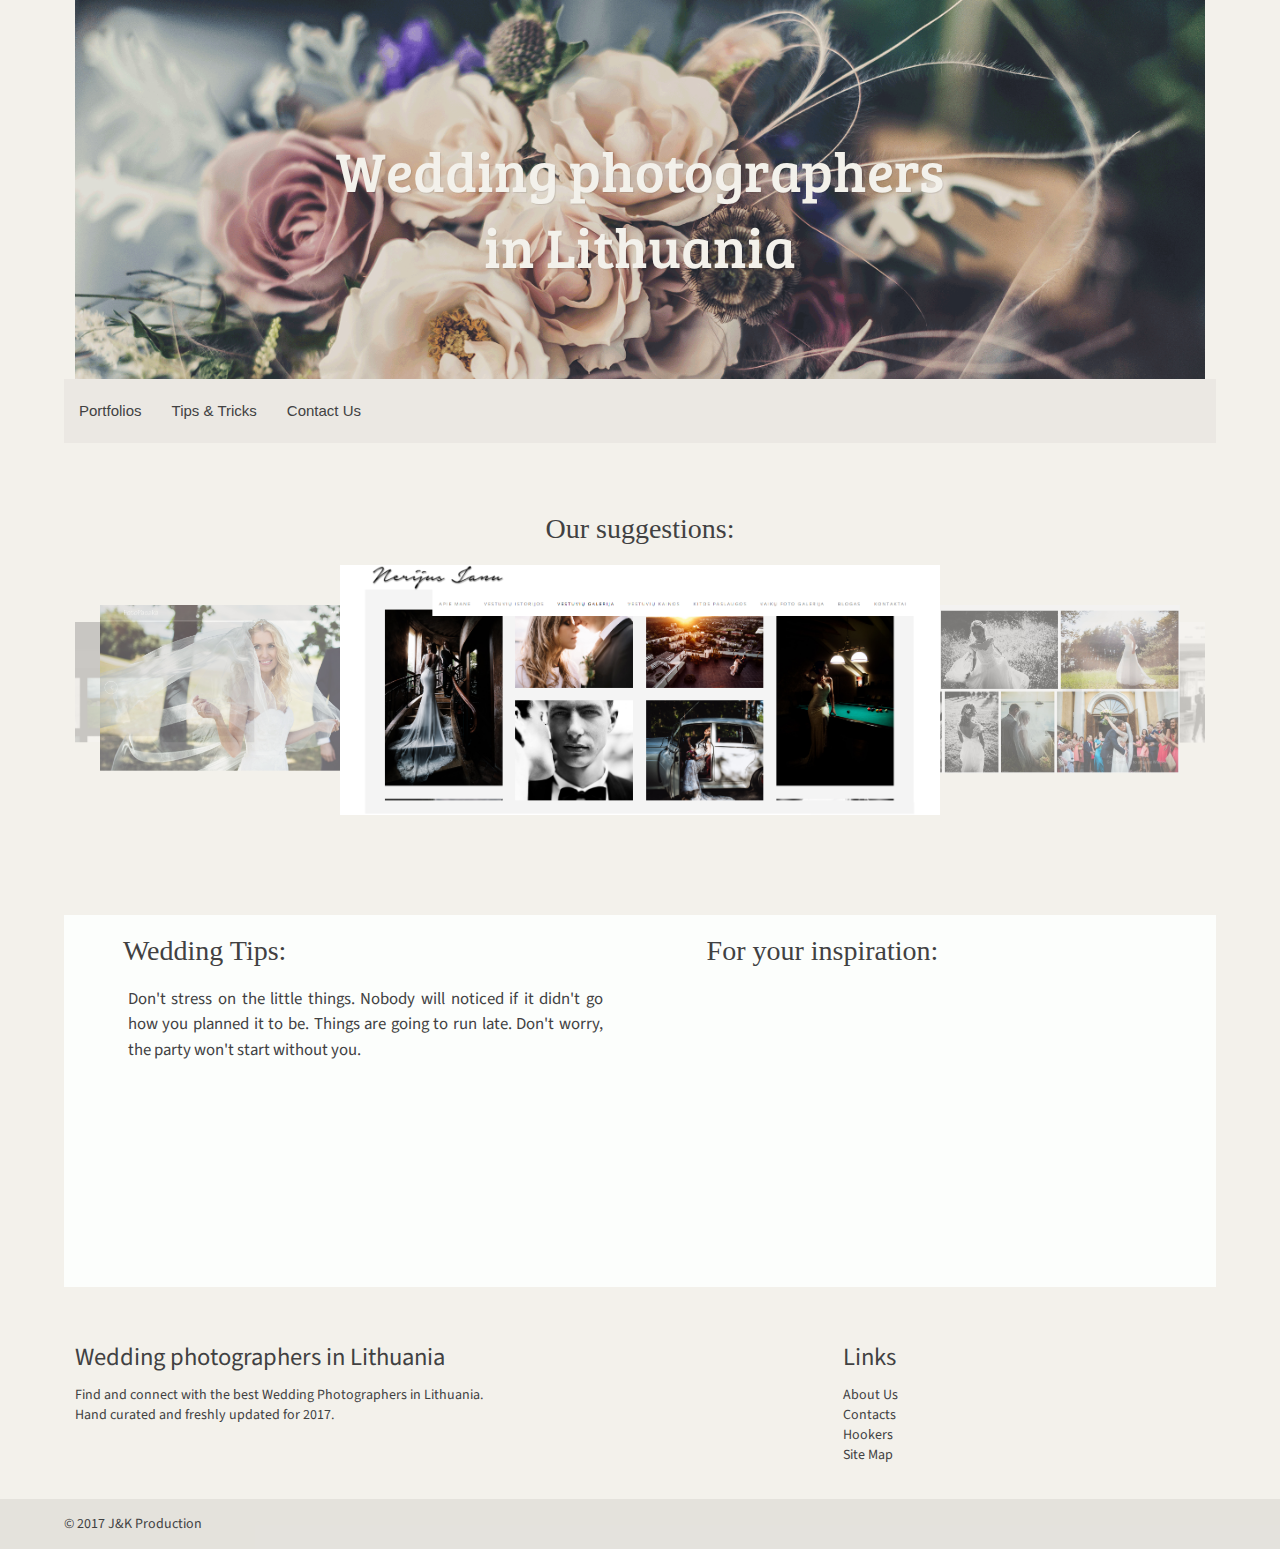
<file: Turing-Final-Project-2.0/index.html>
<!DOCTYPE html>
<html>
<head>
    <meta charset="utf-8" />
    <title>Photographers for your special day</title>
    <link rel="stylesheet" href="https://cdnjs.cloudflare.com/ajax/libs/materialize/0.99.0/css/materialize.min.css">
    <link rel="stylesheet" href="styles.css" />
    <link rel="stylesheet" href="http://fonts.googleapis.com/css?family=Rochester|Bree+Serif">
    <link href="https://fonts.googleapis.com/css?family=Source+Sans+Pro" rel="stylesheet">
</head>
<body>
    <div class="container">
        <div class="row">
            <div class="col s12">
            		<header>
            		  	<h1>Wedding photographers<br> in Lithuania</h1>
            		</header>
            </div>
        </div>

        <nav>
            <div class="nav-wrapper">
                <ul id="nav-mobile" class="left hide-on-med-and-down">
                    <li><a href="#portfolios">Portfolios</a></li>
                    <li><a href="#tricks">Tips & Tricks</a></li>
                    <li><a href="#contact">Contact Us</a></li>
                </ul>
            </div>
        </nav>

        <div class="row"> 
            <div class="col s12">   
                <h3>Our suggestions:</h3>
                <div class="carousel" id="portfolios">
                	<a class="carousel-item" href="http://www.janu.lt/galleries/meniskos-vestuviu-nuotraukos/" target="_blank"><img src="photographers/s1.jpg" alt="Nerijus Janu" /></a>
                	<a class="carousel-item" href="http://www.nuotrauka.lt/" target="_blank"><img src="photographers/s2.jpg" alt="Nuotrauka" /></a>
                	<a class="carousel-item" href="http://www.fotogidas.lt" target="_blank"><img src="photographers/s3.jpg" alt="Foto Gidas" /></a>
                	<a class="carousel-item" href="http://gembis.com/vestuves/" target="_blank"><img src="photographers/s4.jpg" alt="Gediminas Treciokas" /></a>
                	<a class="carousel-item" href="http://rutosfotografija.lt/" target="_blank"><img src="photographers/s5.jpg" alt="Rutos fotografija" /></a>
                	<a class="carousel-item" href="http://tasfotografas.lt/" target="_blank"><img src="photographers/s6.jpg" alt="Tas Fotografas" /></a>
                	<a class="carousel-item" href="http://www.vytasfoto.lt/" target="_blank"><img src="photographers/s7.jpg" alt="Markevicius" /></a>
                    <a class="carousel-item" href="http://indremi.weebly.com" target="_blank"><img src="photographers/s8.jpg" alt="Indre Mi" width="400"/></a>
                    <a class="carousel-item" href="http://www.tadiena.lt/vestuves/" target="_blank"><img src="photographers/s9.jpg" alt="Ta Diena" /></a>
                    <a class="carousel-item" href="http://www.laurapeckauskiene.com" target="_blank"><img src="photographers/s10.jpg" alt="Peckauskiene" /></a>
                    <a class="carousel-item" href="http://www.fotopasaka.lt" target="_blank"><img src="photographers/s11.jpg" alt="Foto Pasaka" /></a>
                </div>
            </div>
        </div>

        <div class="row">
            <div class="col s6 tips-inspiration">
                <div class="tips-block" id="tricks">
                    <h3>Wedding Tips:</h3>
                    <div id="tips" class="wedding-tips">
                        Don't stress on the little things. Nobody will noticed if it didn't go how you planned it to be. Things are going to run late. Don't worry, the party won't start without you.
                    </div>
                </div>
            </div>
            <div class="col s6 tips-inspiration">
                <div class="inspiration-block">
                    <h3>For your inspiration:</h3>
                    <div id="results" class="inspiration">
                    
                    </div>
                </div>
            </div>
        </div>
		</div>

    <footer class="page-footer" id="contact">
      <div class="container">
        <div class="row">
            <div class="col l6 s12">
                <h5 class="white-text">Wedding photographers in Lithuania</h5>
                <p class="grey-text text-lighten-4">Find and connect with the best Wedding Photographers in Lithuania.<br> Hand curated and freshly updated for 2017.</p>
            </div>
          <div class="col l4 offset-l2 s12">
              <h5 class="white-text">Links</h5>
              <ul>
                <li><a class="grey-text text-lighten-3" href="#!">About Us</a></li>
                <li><a class="grey-text text-lighten-3" href="#!">Contacts</a></li>
                <li><a class="grey-text text-lighten-3" href="#!">Hookers</a></li>
                <li><a class="grey-text text-lighten-3" href="#!">Site Map</a></li>
              </ul>
          </div>
          </div>
        </div>
        <div class="footer-copyright">
            <div class="container">
                © 2017 J&K Production
            </div>
        </div>
    </footer>

    <script type="text/javascript" src="http://code.jquery.com/jquery-1.7.2.min.js"></script>
    <script src="https://cdnjs.cloudflare.com/ajax/libs/materialize/0.99.0/js/materialize.min.js"></script>
    <script type="text/javascript" src="script.js"></script>
    <script type="text/javascript" src="function.js"></script>
</body>
</html>
</file>
<file: Turing-Final-Project-2.0/styles.css>
html {
	background-color: #f3f1eb;
}

body {
	height: 100%;
	font: 14px 'Segoe UI', 'Arial', sans-serif;
	color: #414142;
}

a, a:visited {
	outline: none;
	color: #1c4f64;
}

a:hover {
	text-decoration: none;
}

header {
	padding: 30px;
	position: relative;
	background-image: url(img/jez-timms-761.png);
	background-size: 100%;
	background-repeat: no-repeat;
}

header h2 {
	font: normal 28px 'Rochester', cursive;
	text-align: center;
	padding: 5px;
	background-color: #3a3a3b;
	box-shadow: 0 1px 2px #888;
	border: 1px solid #333;
	position: absolute;
	top: 0;
	left: 50%;
	width: 160px;
	margin-left: -80px;
	color: #fff;
}

header h1 {
	text-align: center;
	font: normal 56px 'Bree Serif', sans-serif;
	color: #f3f1eb;
	padding: 60px 0 40px;
	text-shadow: 1px 1px 1px rgba(0,0,0,0.1);
}

h3 {
	font: normal 28px 'Rochester', cursive;
	text-align: center;
	color: #414142;
	padding: 20px;
	margin: 0;
}

body > div.container > div:nth-child(1) {
	margin-bottom: 0;
}

body > div.container > nav {
	background-color: #EBE8E3 !important;
	box-shadow: none;
}

nav ul a {
	color: #414142 !important;
}

.container {
  margin: 0 auto;
  max-width: 1280px;
  width: 90%;
}
@media only screen and (min-width: 601px)
  .container {
    width: 85%;
}
@media only screen and (min-width: 993px)
  .container {
    width: 70%;
}

.carousel-item {
	width: 600px !important;
}

.carousel {
	height: 300px !important;
	perspective: 300px !important;
}

body > div.container > div:nth-child(3) > div {
	padding-bottom: 80px;
}

body > div.container > div:nth-child(3) > div > h3 {
	position: relative;
	top: 50px;
}

.container > .row:first-child {
	margin-top: 0;
}

.inspiration {
	text-align: center;
	height: 300px;
}

.wedding-tips {
	padding-left: 6%;
	width: 500px;
	height: 300px;
	text-align: justify;
	line-height: 1.5em;
	font-size: 1.2em;
	font-family: 'Source Sans Pro', sans-serif;
}

.tips-block,
.inspiration-block {
	width: 80%;
	margin-right: 5%;
}

.inspiration-block {
	padding-left: 10%;
}

.tips-block {
	padding-left: 5%;
}

.tips-inspiration {
	background-color: #FCFEFC;
}

.tips-inspiration h3 {
	text-align: left;
}

body > div.container > div:nth-child(4) > div:nth-child(2) > div > h3 {
	padding-left: 0;
}

.page-footer {
	background-color: #f3f1eb !important;
}

.white-text,
body > footer > .container > div.row > div.col.l6.s12 > p,
body > footer > .container > div.row > div.col.l4.offset-l2.s12 > h5,
body > footer > .container > div.row > div.col.l4.offset-l2.s12 > ul > li > a,
body > footer > div.footer-copyright > div {
	color: #414142 !important;
	font-family: 'Source Sans Pro', sans-serif !important;
}
</file>
